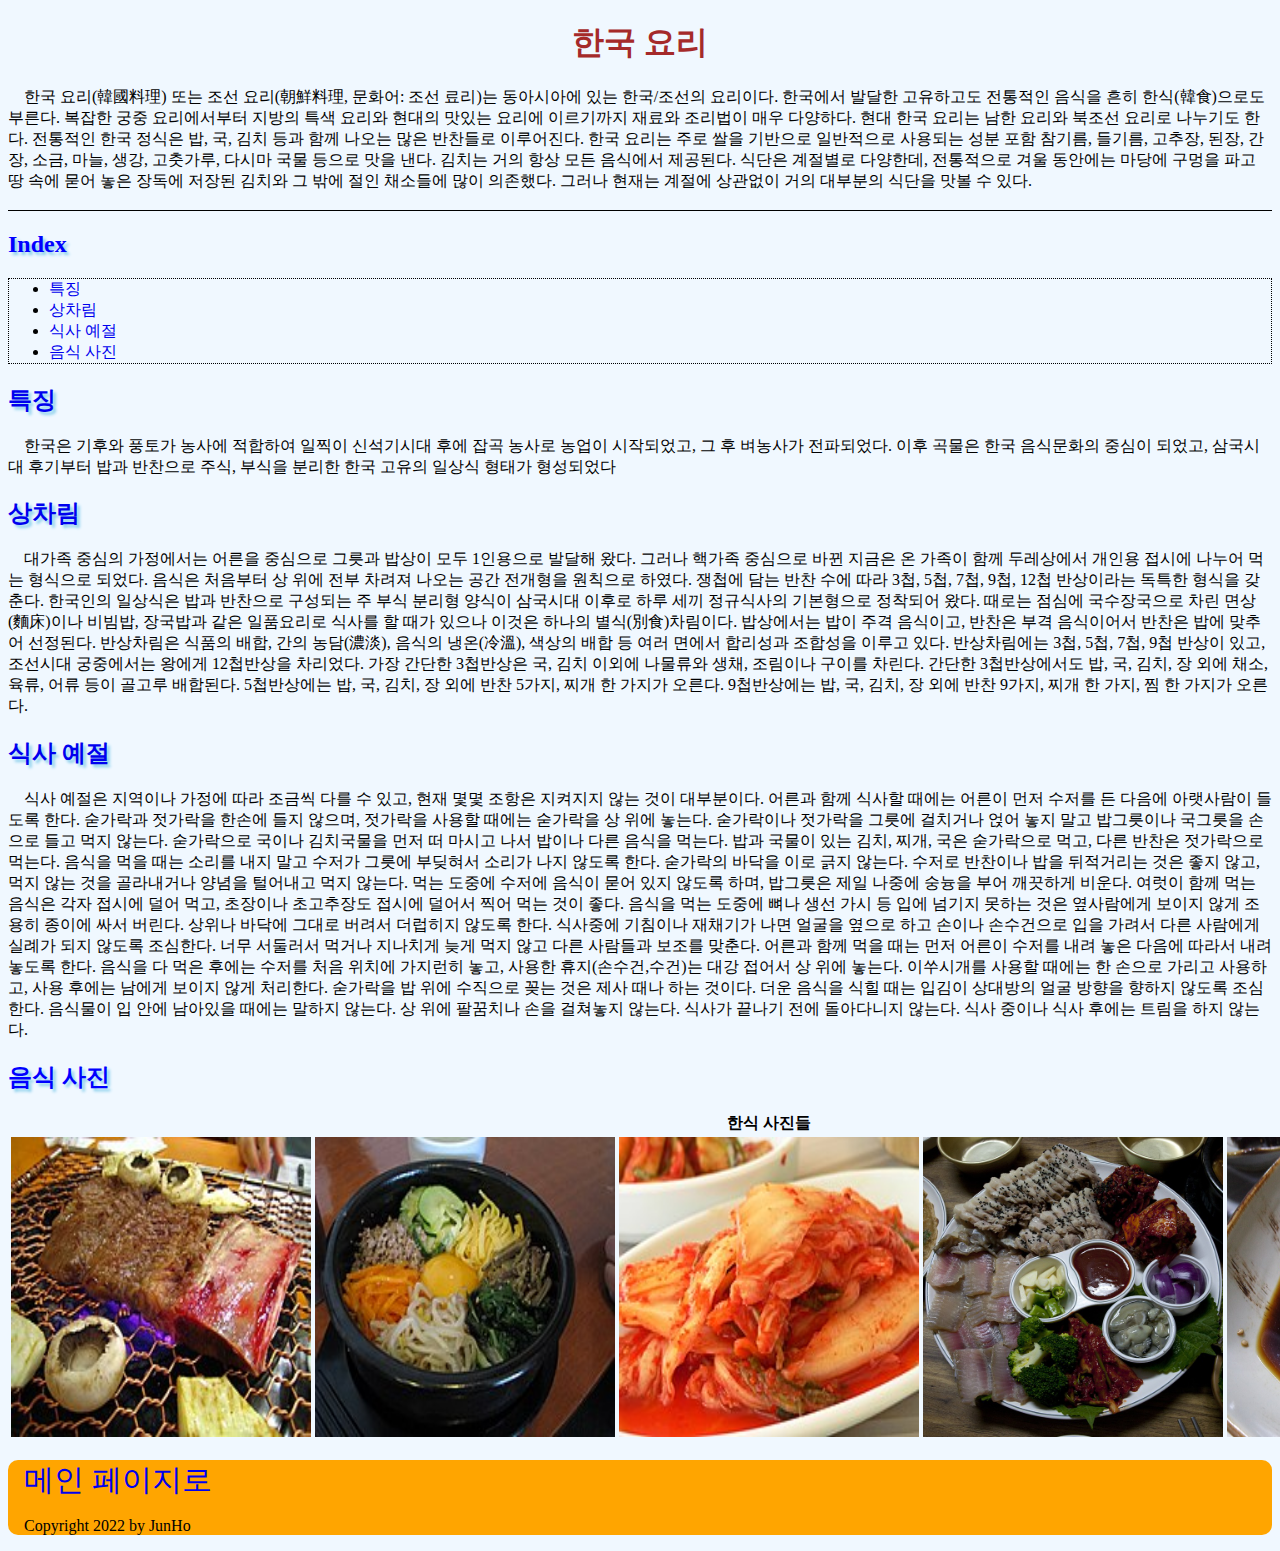
<file: kfood.html>
<!DOCTYPE html>
<html>

<head>
    <meta charset="UTF-8">
    <link rel="stylesheet" type="text/css" href="style2.css">
    <title>한국 요리</title>
</head>

<body>

    <header>
        <h1>한국 요리</h1>
        <p>
            한국 요리(韓國料理) 또는 조선 요리(朝鮮料理, 문화어: 조선 료리)는 동아시아에 있는 한국/조선의 요리이다. 한국에서 발달한 고유하고도 전통적인 음식을 흔히 한식(韓食)으로도 부른다. 복잡한
            궁중 요리에서부터 지방의 특색 요리와 현대의 맛있는 요리에 이르기까지 재료와 조리법이 매우 다양하다. 현대 한국 요리는 남한 요리와 북조선 요리로 나누기도 한다. 전통적인 한국 정식은 밥, 국,
            김치 등과 함께 나오는 많은 반찬들로 이루어진다. 한국 요리는 주로 쌀을 기반으로 일반적으로 사용되는 성분 포함 참기름, 들기름, 고추장, 된장, 간장, 소금, 마늘, 생강, 고춧가루, 다시마
            국물 등으로 맛을 낸다. 김치는 거의 항상 모든 음식에서 제공된다. 식단은 계절별로 다양한데, 전통적으로 겨울 동안에는 마당에 구멍을 파고 땅 속에 묻어 놓은 장독에 저장된 김치와 그 밖에 절인
            채소들에 많이 의존했다. 그러나 현재는 계절에 상관없이 거의 대부분의 식단을 맛볼 수 있다.
            <br><br>
        </p>

    </header>

    <nav>
        <h2>Index</h2>
        <ul>
            <li><a href="#1">특징</a>
            <li><a href="#2">상차림</a>
            <li><a href="#3">식사 예절</a>
            <li><a href="#4">음식 사진</a>
        </ul>
    </nav>

    <section>
        <article>
            <h2 id="1">
                <a href="https://ko.wikipedia.org/wiki/%ED%95%9C%EA%B5%AD_%EC%9A%94%EB%A6%AC" target="_blank">특징</a>
            </h2>
            <p>
                한국은 기후와 풍토가 농사에 적합하여 일찍이 신석기시대 후에 잡곡 농사로 농업이 시작되었고, 그 후 벼농사가 전파되었다.
                이후 곡물은 한국 음식문화의 중심이 되었고, 삼국시대 후기부터
                밥과 반찬으로 주식, 부식을 분리한 한국 고유의 일상식 형태가 형성되었다
            </p>
        </article>
        <article>
            <h2 id="2">
                <a href="https://ko.wikipedia.org/wiki/%ED%95%9C%EA%B5%AD_%EC%9A%94%EB%A6%AC" target="_blank">상차림</a>
            </h2>
            <p>
                대가족 중심의 가정에서는 어른을 중심으로 그릇과 밥상이 모두 1인용으로 발달해 왔다. 그러나 핵가족 중심으로 바뀐 지금은 온 가족이 함께 두레상에서 개인용 접시에 나누어 먹는 형식으로
                되었다.

                음식은 처음부터 상 위에 전부 차려져 나오는 공간 전개형을 원칙으로 하였다. 쟁첩에 담는 반찬 수에 따라 3첩, 5첩, 7첩, 9첩, 12첩 반상이라는 독특한 형식을 갖춘다.

                한국인의 일상식은 밥과 반찬으로 구성되는 주 부식 분리형 양식이 삼국시대 이후로 하루 세끼 정규식사의 기본형으로 정착되어 왔다. 때로는 점심에 국수장국으로 차린 면상(麵床)이나 비빔밥,
                장국밥과 같은 일품요리로 식사를 할 때가 있으나 이것은 하나의 별식(別食)차림이다.

                밥상에서는 밥이 주격 음식이고, 반찬은 부격 음식이어서 반찬은 밥에 맞추어 선정된다. 반상차림은 식품의 배합, 간의 농담(濃淡), 음식의 냉온(冷溫), 색상의 배합 등 여러 면에서
                합리성과 조합성을 이루고 있다.

                반상차림에는 3첩, 5첩, 7첩, 9첩 반상이 있고, 조선시대 궁중에서는 왕에게 12첩반상을 차리었다. 가장 간단한 3첩반상은 국, 김치 이외에 나물류와 생채, 조림이나 구이를 차린다.
                간단한 3첩반상에서도 밥, 국, 김치, 장 외에 채소, 육류, 어류 등이 골고루 배합된다. 5첩반상에는 밥, 국, 김치, 장 외에 반찬 5가지, 찌개 한 가지가 오른다. 9첩반상에는 밥,
                국, 김치, 장 외에 반찬 9가지, 찌개 한 가지, 찜 한 가지가 오른다.
            </p>
        </article>
        <article>
            <h2 id="3">
                <a href="https://ko.wikipedia.org/wiki/%ED%95%9C%EA%B5%AD_%EC%9A%94%EB%A6%AC" target="_blank">식사 예절</a>
            </h2>
            <p>
                식사 예절은 지역이나 가정에 따라 조금씩 다를 수 있고, 현재 몇몇 조항은 지켜지지 않는 것이 대부분이다.

                어른과 함께 식사할 때에는 어른이 먼저 수저를 든 다음에 아랫사람이 들도록 한다.
                숟가락과 젓가락을 한손에 들지 않으며, 젓가락을 사용할 때에는 숟가락을 상 위에 놓는다. 숟가락이나 젓가락을 그릇에 걸치거나 얹어 놓지 말고 밥그릇이나 국그릇을 손으로 들고 먹지 않는다.
                숟가락으로 국이나 김치국물을 먼저 떠 마시고 나서 밥이나 다른 음식을 먹는다. 밥과 국물이 있는 김치, 찌개, 국은 숟가락으로 먹고, 다른 반찬은 젓가락으로 먹는다.
                음식을 먹을 때는 소리를 내지 말고 수저가 그릇에 부딪혀서 소리가 나지 않도록 한다.
                숟가락의 바닥을 이로 긁지 않는다.
                수저로 반찬이나 밥을 뒤적거리는 것은 좋지 않고, 먹지 않는 것을 골라내거나 양념을 털어내고 먹지 않는다.
                먹는 도중에 수저에 음식이 묻어 있지 않도록 하며, 밥그릇은 제일 나중에 숭늉을 부어 깨끗하게 비운다.
                여럿이 함께 먹는 음식은 각자 접시에 덜어 먹고, 초장이나 초고추장도 접시에 덜어서 찍어 먹는 것이 좋다.
                음식을 먹는 도중에 뼈나 생선 가시 등 입에 넘기지 못하는 것은 옆사람에게 보이지 않게 조용히 종이에 싸서 버린다. 상위나 바닥에 그대로 버려서 더럽히지 않도록 한다.
                식사중에 기침이나 재채기가 나면 얼굴을 옆으로 하고 손이나 손수건으로 입을 가려서 다른 사람에게 실례가 되지 않도록 조심한다.
                너무 서둘러서 먹거나 지나치게 늦게 먹지 않고 다른 사람들과 보조를 맞춘다. 어른과 함께 먹을 때는 먼저 어른이 수저를 내려 놓은 다음에 따라서 내려 놓도록 한다.
                음식을 다 먹은 후에는 수저를 처음 위치에 가지런히 놓고, 사용한 휴지(손수건,수건)는 대강 접어서 상 위에 놓는다.
                이쑤시개를 사용할 때에는 한 손으로 가리고 사용하고, 사용 후에는 남에게 보이지 않게 처리한다.
                숟가락을 밥 위에 수직으로 꽂는 것은 제사 때나 하는 것이다.
                더운 음식을 식힐 때는 입김이 상대방의 얼굴 방향을 향하지 않도록 조심한다.
                음식물이 입 안에 남아있을 때에는 말하지 않는다.
                상 위에 팔꿈치나 손을 걸쳐놓지 않는다.
                식사가 끝나기 전에 돌아다니지 않는다.
                식사 중이나 식사 후에는 트림을 하지 않는다.
            </p>
        </article>
        <article>
            <h2 id="4">음식 사진</h2>
            <table>
                <caption><b>한식 사진들</b></caption>
                <tr>
                    <td><img src="images/갈비.jpg" width="300" height="300"></td>
                    <td><img src="images/비빔밥.jpg" width="300" height="300"></td>
                    <td><img src="images/김치.jpg" width="300" height="300"></td>
                    <td><img src="images/삼합.jpg" width="300" height="300"></td>
                    <td><img src="images/간장게장.jpg" width="300" height="300"></td>
                </tr>
            </table>
        </article>
    </section>

    <footer>
        <p><a href="index.html" target="_blank" style="font-size: 30px;">메인 페이지로</a></p>
        <p>Copyright 2022 by JunHo</p>
    </footer>

</body>

</html>
</file>
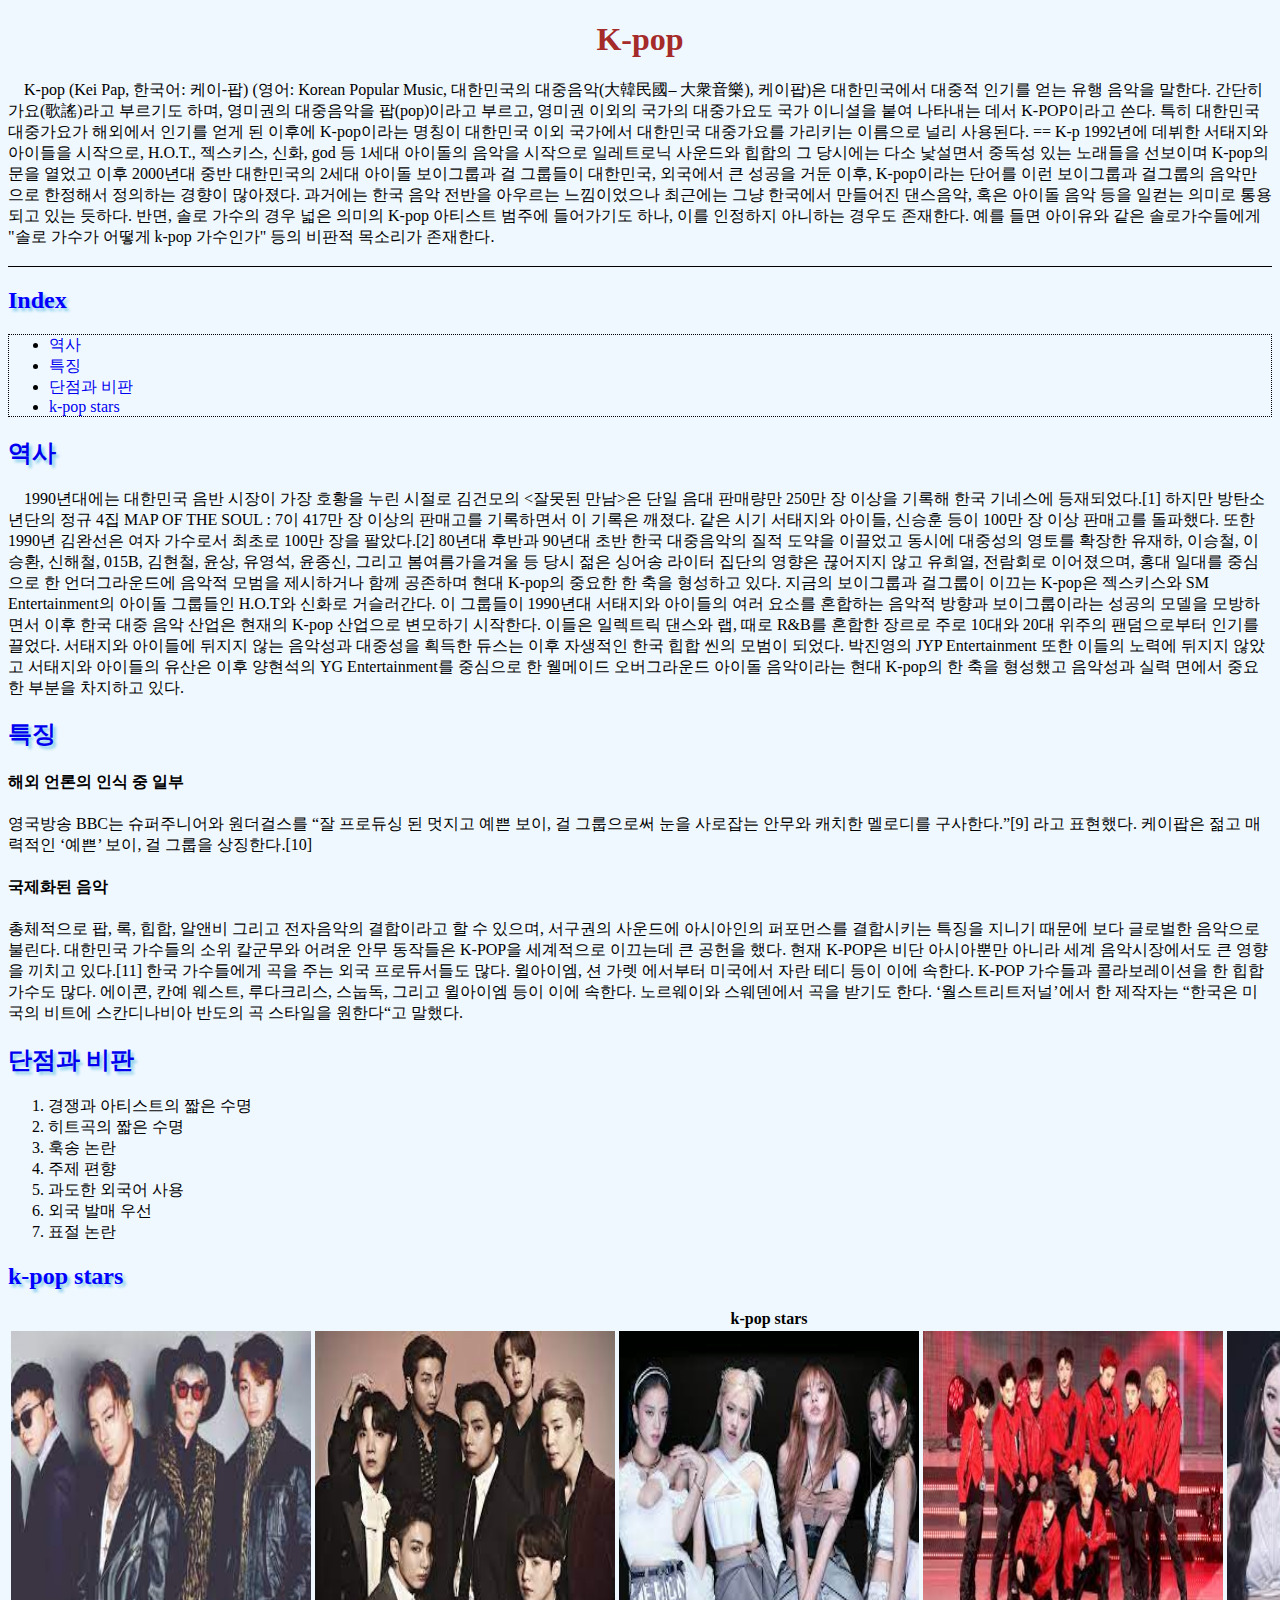
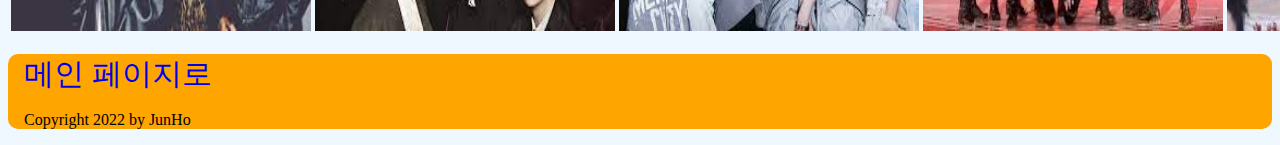
<file: kpop.html>
<!DOCTYPE html>
<html>

<head>
    <meta charset="UTF-8">
    <link rel="stylesheet" type="text/css" href="style2.css">
    <title>K-pop</title>
</head>

<body>

    <header>
        <h1>K-pop</h1>
        <p>
            K-pop (Kei Pap, 한국어: 케이-팝) (영어: Korean Popular Music, 대한민국의 대중음악(大韓民國– 大衆音樂), 케이팝)은 대한민국에서 대중적 인기를 얻는 유행 음악을
            말한다. 간단히 가요(歌謠)라고 부르기도 하며, 영미권의 대중음악을 팝(pop)이라고 부르고, 영미권 이외의 국가의 대중가요도 국가 이니셜을 붙여 나타내는 데서 K-POP이라고 쓴다. 특히
            대한민국 대중가요가 해외에서 인기를 얻게 된 이후에 K-pop이라는 명칭이 대한민국 이외 국가에서 대한민국 대중가요를 가리키는 이름으로 널리 사용된다.

            == K-p 1992년에 데뷔한 서태지와 아이들을 시작으로, H.O.T., 젝스키스, 신화, god 등 1세대 아이돌의 음악을 시작으로 일레트로닉 사운드와 힙합의 그 당시에는 다소 낯설면서
            중독성 있는 노래들을 선보이며 K-pop의 문을 열었고 이후 2000년대 중반 대한민국의 2세대 아이돌 보이그룹과 걸 그룹들이 대한민국, 외국에서 큰 성공을 거둔 이후, K-pop이라는 단어를
            이런 보이그룹과 걸그룹의 음악만으로 한정해서 정의하는 경향이 많아졌다. 과거에는 한국 음악 전반을 아우르는 느낌이었으나 최근에는 그냥 한국에서 만들어진 댄스음악, 혹은 아이돌 음악 등을 일컫는
            의미로 통용되고 있는 듯하다. 반면, 솔로 가수의 경우 넓은 의미의 K-pop 아티스트 범주에 들어가기도 하나, 이를 인정하지 아니하는 경우도 존재한다. 예를 들면 아이유와 같은 솔로가수들에게
            "솔로 가수가 어떻게 k-pop 가수인가" 등의 비판적 목소리가 존재한다.
            <br><br>
        </p>
    </header>

    <nav>
        <h2>Index</h2>
        <ul>
            <li><a href="#1">역사</a>
            <li><a href="#2">특징</a>
            <li><a href="#3">단점과 비판</a>
            <li><a href="#4">k-pop stars</a>
        </ul>
    </nav>

    <section>
        <article>
            <h2 id="1">
                <a href="https://ko.wikipedia.org/wiki/K-pop" target="_blank">역사</a>
            </h2>
            <p>
                1990년대에는 대한민국 음반 시장이 가장 호황을 누린 시절로 김건모의 <잘못된 만남>은 단일 음대 판매량만 250만 장 이상을 기록해 한국 기네스에 등재되었다.[1] 하지만 방탄소년단의
                    정규 4집 MAP OF THE SOUL : 7이 417만 장 이상의 판매고를 기록하면서 이 기록은 깨졌다. 같은 시기 서태지와 아이들, 신승훈 등이 100만 장 이상 판매고를
                    돌파했다. 또한 1990년 김완선은 여자 가수로서 최초로 100만 장을 팔았다.[2] 80년대 후반과 90년대 초반 한국 대중음악의 질적 도약을 이끌었고 동시에 대중성의 영토를
                    확장한 유재하, 이승철, 이승환, 신해철, 015B, 김현철, 윤상, 유영석, 윤종신, 그리고 봄여름가을겨울 등 당시 젊은 싱어송 라이터 집단의 영향은 끊어지지 않고 유희열,
                    전람회로 이어졌으며, 홍대 일대를 중심으로 한 언더그라운드에 음악적 모범을 제시하거나 함께 공존하며 현대 K-pop의 중요한 한 축을 형성하고 있다.

                    지금의 보이그룹과 걸그룹이 이끄는 K-pop은 젝스키스와 SM Entertainment의 아이돌 그룹들인 H.O.T와 신화로 거슬러간다. 이 그룹들이 1990년대 서태지와 아이들의
                    여러 요소를 혼합하는 음악적 방향과 보이그룹이라는 성공의 모델을 모방하면서 이후 한국 대중 음악 산업은 현재의 K-pop 산업으로 변모하기 시작한다. 이들은 일렉트릭 댄스와 랩,
                    때로 R&B를 혼합한 장르로 주로 10대와 20대 위주의 팬덤으로부터 인기를 끌었다. 서태지와 아이들에 뒤지지 않는 음악성과 대중성을 획득한 듀스는 이후 자생적인 한국 힙합 씬의
                    모범이 되었다. 박진영의 JYP Entertainment 또한 이들의 노력에 뒤지지 않았고 서태지와 아이들의 유산은 이후 양현석의 YG Entertainment를 중심으로 한
                    웰메이드 오버그라운드 아이돌 음악이라는 현대 K-pop의 한 축을 형성했고 음악성과 실력 면에서 중요한 부분을 차지하고 있다.
            </p>
        </article>
        <article>
            <h2 id="2">
                <a href="https://ko.wikipedia.org/wiki/K-pop" target="_blank">특징</a>
            </h2>
            <p>
            <h4>해외 언론의 인식 중 일부</h4>
            영국방송 BBC는 슈퍼주니어와 원더걸스를 “잘 프로듀싱 된 멋지고 예쁜 보이, 걸 그룹으로써 눈을 사로잡는 안무와 캐치한 멜로디를 구사한다.”[9] 라고 표현했다. 케이팝은 젊고
            매력적인
            ‘예쁜’ 보이, 걸 그룹을 상징한다.[10]

            <h4>국제화된 음악</h4>
            총체적으로 팝, 록, 힙합, 알앤비 그리고 전자음악의 결합이라고 할 수 있으며, 서구권의 사운드에 아시아인의 퍼포먼스를 결합시키는 특징을 지니기 때문에 보다 글로벌한 음악으로
            불린다.
            대한민국 가수들의 소위 칼군무와 어려운 안무 동작들은 K-POP을 세계적으로 이끄는데 큰 공헌을 했다. 현재 K-POP은 비단 아시아뿐만 아니라 세계 음악시장에서도 큰 영향을
            끼치고
            있다.[11] 한국 가수들에게 곡을 주는 외국 프로듀서들도 많다. 윌아이엠, 션 가렛 에서부터 미국에서 자란 테디 등이 이에 속한다. K-POP 가수들과 콜라보레이션을 한
            힙합가수도
            많다. 에이콘, 칸예 웨스트, 루다크리스, 스눕독, 그리고 윌아이엠 등이 이에 속한다. 노르웨이와 스웨덴에서 곡을 받기도 한다. ‘월스트리트저널’에서 한 제작자는 “한국은 미국의
            비트에
            스칸디나비아 반도의 곡 스타일을 원한다“고 말했다.
            </p>
        </article>
        <article>
            <h2 id="3">
                <a href="https://ko.wikipedia.org/wiki/K-pop" target="_blank">단점과 비판</a>
            </h2>
            <ol>
                <li>경쟁과 아티스트의 짧은 수명</li>
                <li>히트곡의 짧은 수명</li>
                <li>훅송 논란</li>
                <li>주제 편향</li>
                <li>과도한 외국어 사용</li>
                <li>외국 발매 우선</li>
                <li>표절 논란</li>
            </ol>
        </article>
        <article>
            <h2 id="4">k-pop stars</h2>
            <table>
                <caption><b>k-pop stars</b></caption>
                <tr>
                    <td><img src="images/빅뱅.jpeg" width="300" height="300"></td>
                    <td><img src="images/방탄.jpeg" width="300" height="300"></td>
                    <td><img src="images/블핑.jpeg" width="300" height="300"></td>
                    <td><img src="images/엑소.jpeg" width="300" height="300"></td>
                    <td><img src="images/에스파.jpeg" width="300" height="300"></td>
                </tr>
            </table>
        </article>
    </section>

    <footer>
        <p><a href="index.html" target="_blank" style="font-size: 30px;">메인 페이지로</a></p>
        <p>Copyright 2022 by JunHo</p>
    </footer>

</body>

</html>
</file>
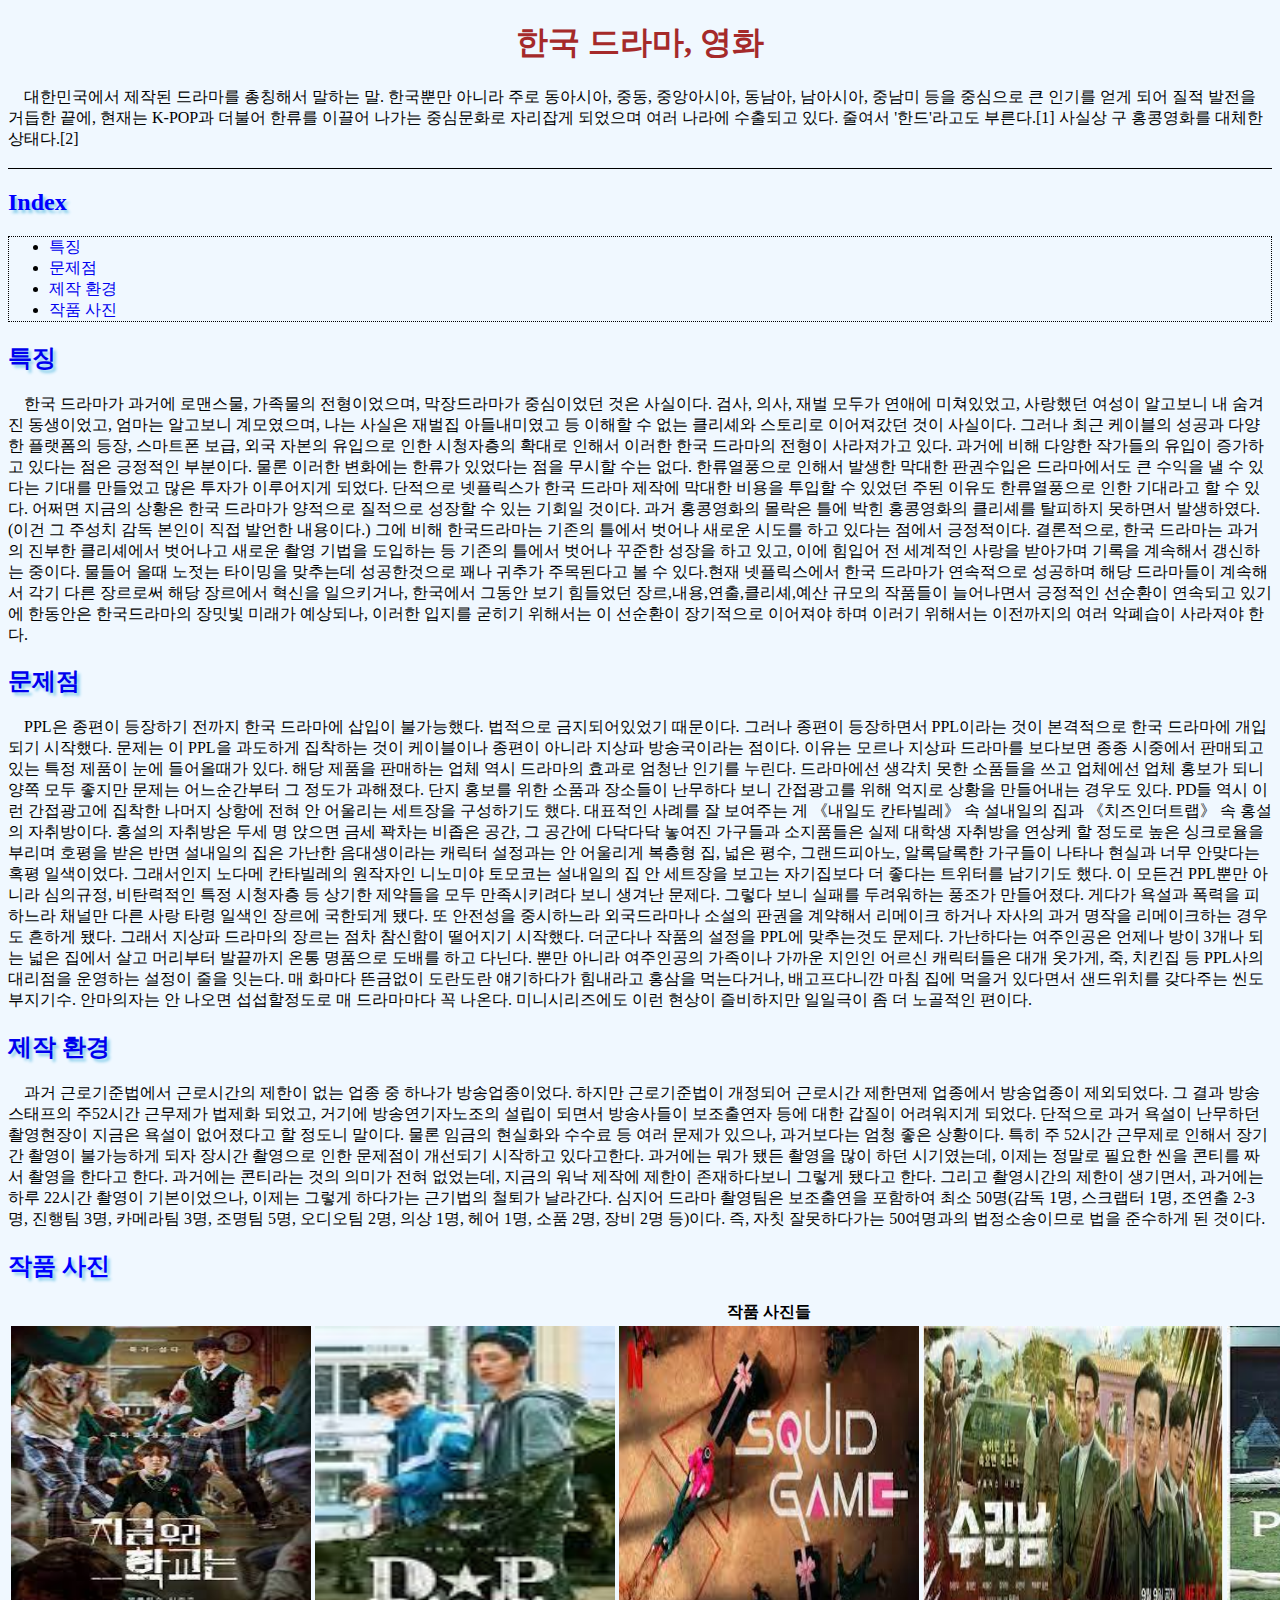
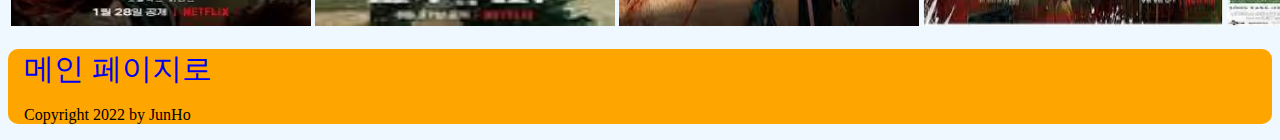
<file: kvideo.html>
<!DOCTYPE html>
<html>

<head>
    <meta charset="UTF-8">
    <link rel="stylesheet" type="text/css" href="style2.css">
    <title>한국 드라마, 영화</title>
</head>

<body>

    <header>
        <h1>한국 드라마, 영화</h1>
        <p>
            대한민국에서 제작된 드라마를 총칭해서 말하는 말. 한국뿐만 아니라 주로 동아시아, 중동, 중앙아시아, 동남아, 남아시아, 중남미 등을 중심으로 큰 인기를 얻게 되어 질적 발전을 거듭한 끝에,
            현재는 K-POP과 더불어 한류를 이끌어 나가는 중심문화로 자리잡게 되었으며 여러 나라에 수출되고 있다. 줄여서 '한드'라고도 부른다.[1] 사실상 구 홍콩영화를 대체한 상태다.[2]
            <br><br>
        </p>

    </header>

    <nav>
        <h2>Index</h2>
        <ul>
            <li><a href="#1">특징</a>
            <li><a href="#2">문제점</a>
            <li><a href="#3">제작 환경</a>
            <li><a href="#4">작품 사진</a>
        </ul>
    </nav>

    <section>
        <article>
            <h2 id="1">
                <a href="https://namu.wiki/w/%ED%95%9C%EA%B5%AD%20%EB%93%9C%EB%9D%BC%EB%A7%88/%ED%8A%B9%EC%A7%95"
                    target="_blank">특징</a>
            </h2>
            <p>
                한국 드라마가 과거에 로맨스물, 가족물의 전형이었으며, 막장드라마가 중심이었던 것은 사실이다. 검사, 의사, 재벌 모두가 연애에 미쳐있었고, 사랑했던 여성이 알고보니 내 숨겨진
                동생이었고, 엄마는 알고보니 계모였으며, 나는 사실은 재벌집 아들내미였고 등 이해할 수 없는 클리셰와 스토리로 이어져갔던 것이 사실이다.

                그러나 최근 케이블의 성공과 다양한 플랫폼의 등장, 스마트폰 보급, 외국 자본의 유입으로 인한 시청자층의 확대로 인해서 이러한 한국 드라마의 전형이 사라져가고 있다. 과거에 비해 다양한
                작가들의 유입이 증가하고 있다는 점은 긍정적인 부분이다. 물론 이러한 변화에는 한류가 있었다는 점을 무시할 수는 없다. 한류열풍으로 인해서 발생한 막대한 판권수입은 드라마에서도 큰 수익을
                낼 수 있다는 기대를 만들었고 많은 투자가 이루어지게 되었다. 단적으로 넷플릭스가 한국 드라마 제작에 막대한 비용을 투입할 수 있었던 주된 이유도 한류열풍으로 인한 기대라고 할 수 있다.

                어쩌면 지금의 상황은 한국 드라마가 양적으로 질적으로 성장할 수 있는 기회일 것이다. 과거 홍콩영화의 몰락은 틀에 박힌 홍콩영화의 클리셰를 탈피하지 못하면서 발생하였다.(이건 그 주성치
                감독 본인이 직접 발언한 내용이다.) 그에 비해 한국드라마는 기존의 틀에서 벗어나 새로운 시도를 하고 있다는 점에서 긍정적이다.

                결론적으로, 한국 드라마는 과거의 진부한 클리셰에서 벗어나고 새로운 촬영 기법을 도입하는 등 기존의 틀에서 벗어나 꾸준한 성장을 하고 있고, 이에 힘입어 전 세계적인 사랑을 받아가며
                기록을 계속해서 갱신하는 중이다. 물들어 올때 노젓는 타이밍을 맞추는데 성공한것으로 꽤나 귀추가 주목된다고 볼 수 있다.현재 넷플릭스에서 한국 드라마가 연속적으로 성공하며 해당 드라마들이
                계속해서 각기 다른 장르로써 해당 장르에서 혁신을 일으키거나, 한국에서 그동안 보기 힘들었던 장르,내용,연출,클리셰,예산 규모의 작품들이 늘어나면서 긍정적인 선순환이 연속되고 있기에
                한동안은 한국드라마의 장밋빛 미래가 예상되나, 이러한 입지를 굳히기 위해서는 이 선순환이 장기적으로 이어져야 하며 이러기 위해서는 이전까지의 여러 악폐습이 사라져야 한다.
            </p>
        </article>
        <article>
            <h2 id="2">
                <a href="https://namu.wiki/w/%ED%95%9C%EA%B5%AD%20%EB%93%9C%EB%9D%BC%EB%A7%88/%EB%AC%B8%EC%A0%9C%EC%A0%90"
                    target="_blank">문제점</a>
            </h2>
            <p>
                PPL은 종편이 등장하기 전까지 한국 드라마에 삽입이 불가능했다. 법적으로 금지되어있었기 때문이다. 그러나 종편이 등장하면서 PPL이라는 것이 본격적으로 한국 드라마에 개입되기 시작했다.
                문제는 이 PPL을 과도하게 집착하는 것이 케이블이나 종편이 아니라 지상파 방송국이라는 점이다.

                이유는 모르나 지상파 드라마를 보다보면 종종 시중에서 판매되고 있는 특정 제품이 눈에 들어올때가 있다. 해당 제품을 판매하는 업체 역시 드라마의 효과로 엄청난 인기를 누린다. 드라마에선
                생각치 못한 소품들을 쓰고 업체에선 업체 홍보가 되니 양쪽 모두 좋지만 문제는 어느순간부터 그 정도가 과해졌다. 단지 홍보를 위한 소품과 장소들이 난무하다 보니 간접광고를 위해 억지로
                상황을 만들어내는 경우도 있다. PD들 역시 이런 간접광고에 집착한 나머지 상항에 전혀 안 어울리는 세트장을 구성하기도 했다.

                대표적인 사례를 잘 보여주는 게 《내일도 칸타빌레》 속 설내일의 집과 《치즈인더트랩》 속 홍설의 자취방이다. 홍설의 자취방은 두세 명 앉으면 금세 꽉차는 비좁은 공간, 그 공간에 다닥다닥
                놓여진 가구들과 소지품들은 실제 대학생 자취방을 연상케 할 정도로 높은 싱크로율을 부리며 호평을 받은 반면 설내일의 집은 가난한 음대생이라는 캐릭터 설정과는 안 어울리게 복층형 집, 넓은
                평수, 그랜드피아노, 알록달록한 가구들이 나타나 현실과 너무 안맞다는 혹평 일색이었다. 그래서인지 노다메 칸타빌레의 원작자인 니노미야 토모코는 설내일의 집 안 세트장을 보고는 자기집보다
                더 좋다는 트위터를 남기기도 했다.

                이 모든건 PPL뿐만 아니라 심의규정, 비탄력적인 특정 시청자층 등 상기한 제약들을 모두 만족시키려다 보니 생겨난 문제다. 그렇다 보니 실패를 두려워하는 풍조가 만들어졌다. 게다가 욕설과
                폭력을 피하느라 채널만 다른 사랑 타령 일색인 장르에 국한되게 됐다. 또 안전성을 중시하느라 외국드라마나 소설의 판권을 계약해서 리메이크 하거나 자사의 과거 명작을 리메이크하는 경우도
                흔하게 됐다. 그래서 지상파 드라마의 장르는 점차 참신함이 떨어지기 시작했다.

                더군다나 작품의 설정을 PPL에 맞추는것도 문제다. 가난하다는 여주인공은 언제나 방이 3개나 되는 넓은 집에서 살고 머리부터 발끝까지 온통 명품으로 도배를 하고 다닌다. 뿐만 아니라
                여주인공의 가족이나 가까운 지인인 어르신 캐릭터들은 대개 옷가게, 죽, 치킨집 등 PPL사의 대리점을 운영하는 설정이 줄을 잇는다. 매 화마다 뜬금없이 도란도란 얘기하다가 힘내라고 홍삼을
                먹는다거나, 배고프다니깐 마침 집에 먹을거 있다면서 샌드위치를 갖다주는 씬도 부지기수. 안마의자는 안 나오면 섭섭할정도로 매 드라마마다 꼭 나온다. 미니시리즈에도 이런 현상이 즐비하지만
                일일극이 좀 더 노골적인 편이다.
            </p>
        </article>
        <article>
            <h2 id="3">
                <a href="https://ko.wikipedia.org/wiki/%ED%95%9C%EA%B5%AD_%EC%9A%94%EB%A6%AC" target="_blank">제작 환경</a>
            </h2>
            <p>
                과거 근로기준법에서 근로시간의 제한이 없는 업종 중 하나가 방송업종이었다. 하지만 근로기준법이 개정되어 근로시간 제한면제 업종에서 방송업종이 제외되었다. 그 결과 방송 스태프의 주52시간
                근무제가 법제화 되었고, 거기에 방송연기자노조의 설립이 되면서 방송사들이 보조출연자 등에 대한 갑질이 어려워지게 되었다.

                단적으로 과거 욕설이 난무하던 촬영현장이 지금은 욕설이 없어졌다고 할 정도니 말이다. 물론 임금의 현실화와 수수료 등 여러 문제가 있으나, 과거보다는 엄청 좋은 상황이다. 특히 주
                52시간 근무제로 인해서 장기간 촬영이 불가능하게 되자 장시간 촬영으로 인한 문제점이 개선되기 시작하고 있다고한다. 과거에는 뭐가 됐든 촬영을 많이 하던 시기였는데, 이제는 정말로 필요한
                씬을 콘티를 짜서 촬영을 한다고 한다. 과거에는 콘티라는 것의 의미가 전혀 없었는데, 지금의 워낙 제작에 제한이 존재하다보니 그렇게 됐다고 한다.

                그리고 촬영시간의 제한이 생기면서, 과거에는 하루 22시간 촬영이 기본이었으나, 이제는 그렇게 하다가는 근기법의 철퇴가 날라간다. 심지어 드라마 촬영팀은 보조출연을 포함하여 최소
                50명(감독 1명, 스크랩터 1명, 조연출 2-3명, 진행팀 3명, 카메라팀 3명, 조명팀 5명, 오디오팀 2명, 의상 1명, 헤어 1명, 소품 2명, 장비 2명 등)이다. 즉, 자칫
                잘못하다가는 50여명과의 법정소송이므로 법을 준수하게 된 것이다.
            </p>
        </article>
        <article>
            <h2 id="4">작품 사진</h2>
            <table>
                <caption><b>작품 사진들</b></caption>
                <tr>
                    <td><img src="images/지우학.jpeg" width="300" height="300"></td>
                    <td><img src="images/dp.jpeg" width="300" height="300"></td>
                    <td><img src="images/오징어게임.jpeg" width="300" height="300"></td>
                    <td><img src="images/수리남.jpeg" width="300" height="300"></td>
                    <td><img src="images/기생충.jpeg" width="300" height="300"></td>
                </tr>
            </table>
        </article>
    </section>

    <footer>
        <p><a href="index.html" target="_blank" style="font-size: 30px;">메인 페이지로</a></p>
        <p>Copyright 2022 by JunHo</p>
    </footer>

</body>

</html>
</file>
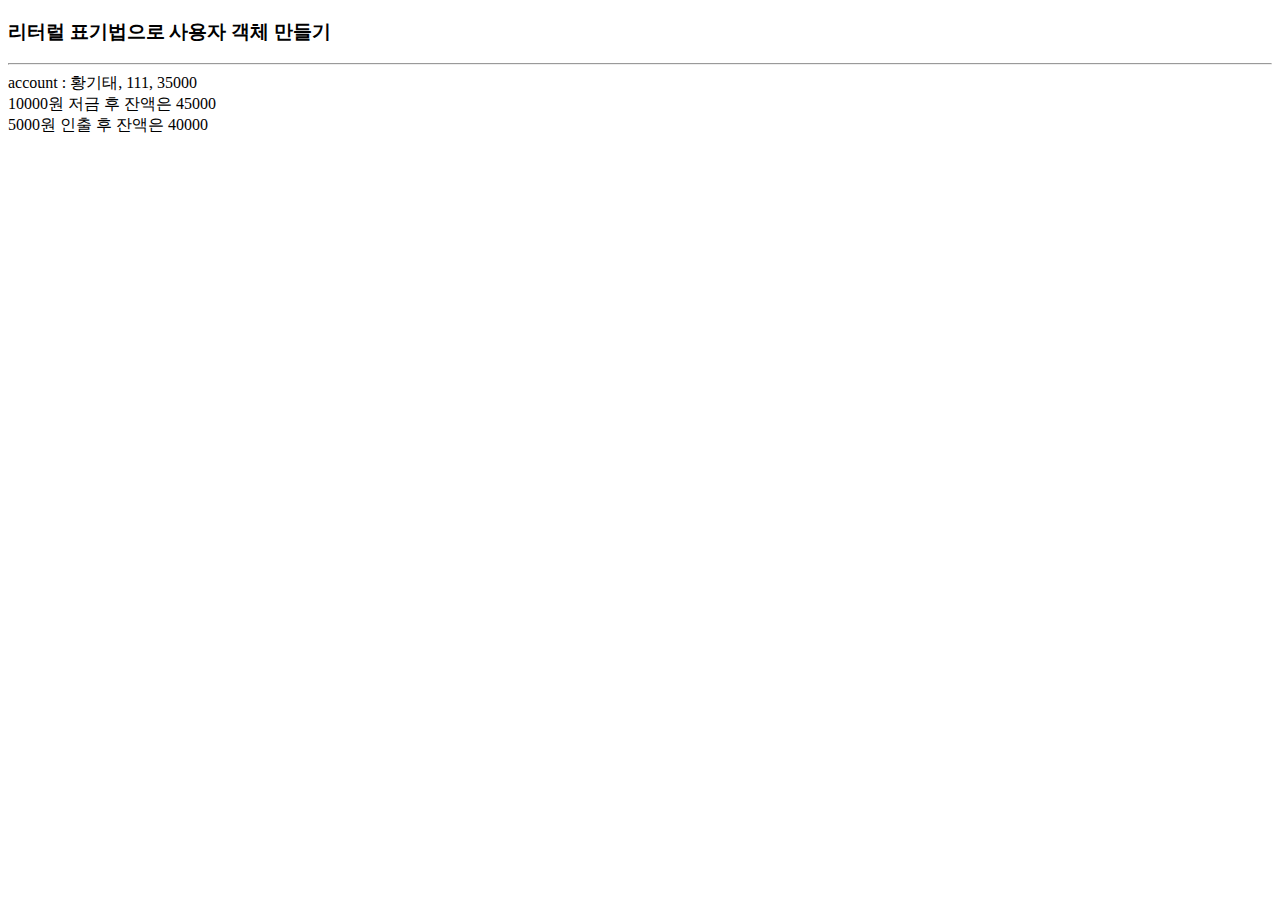
<file: web_practice.html>
<!DOCTYPE html>
<html>

<head>
    <title>리터럴 표기법으로 사용자 객체 만들기</title>
    <script>
        //사용자 객체 만들기
        var account = {
            // 프로퍼티 생성 및 초기화
            owner: "황기태", // 계좌 주인
            code: "111", // 계좌 코드
            balance: 35000, // 잔액 프로퍼티

            // 메소드 작성
            inquiry: function () { return this.balance; }, // 잔금 조회
            deposit: function (money) { this.balance += money; }, // 저금. money 만큼 저금
            withdraw: function (money) { // 예금 인출, money는 인출하고자 하는 액수
                // money가 balance보다 작다고 가정
                this.balance -= money;
                return money;
            }
        };
    </script>
</head>

<body>
    <h3>리터럴 표기법으로 사용자 객체 만들기</h3>
    <hr>
    <script>
        document.write("account : ");
        document.write(account.owner + ", ");
        document.write(account.code + ", ");
        document.write(account.balance + "<br>");

        account.deposit(10000); // 10000원 저금
        document.write("10000원 저금 후 잔액은 " + account.inquiry() + "<br>");
        account.withdraw(5000); // 5000원 인출
        document.write("5000원 인출 후 잔액은 " + account.inquiry() + "<br>");
    </script>
</body>

</html>
</file>
<file: style2.css>
body { background-color : aliceblue; } 

h1 {
	text-align: center; 
	color : brown; 
}

h2 {
	color: blue;
	text-shadow: 3px 3px 3px skyblue ;
}

header p { 
	border-bottom-width: 1px;
	border-bottom-style: solid;
	border-bottom-color: black;
} 

p {
	font-family: 휴먼편지체, 굴림, serif;
	font-size: 1em;
	text-indent: 1em;
}

ul {
	border-width: 1px;
	border-style: dotted;
	border-color: black;
}

a { text-decoration: none; }

footer {
	background: orange;
	border-radius: 10px;
}
</file>
